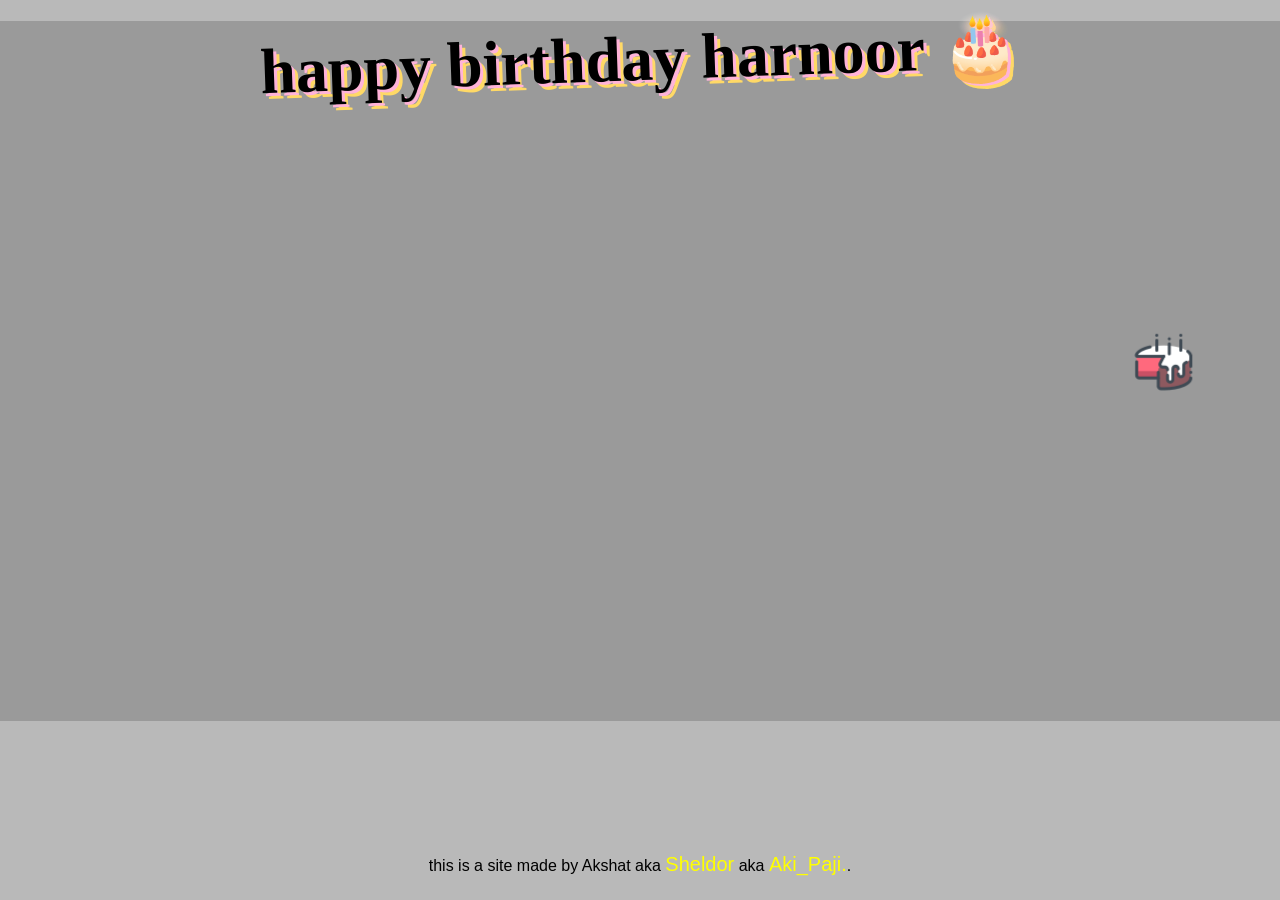
<file: index.html>
<!DOCTYPE html>
<html>

<head>
  <meta charset="utf-8">
  <meta name="viewport" content="width=device-width">
  <title>1</title>

  <link href="style.css" rel="stylesheet">
</head>

<body background="https://media.giphy.com/media/3o6EhOYMhOTANYgHMk/giphy.gif">

  <h1 class="birthday-heading">happy birthday harnoor 🎂</h1>

  <marquee
    direction="down"
    width="100%"
    height="600"
    behavior="alternate"
    scrollamount="15">

    <marquee behavior="alternate">
      <a href="2.html">
        <img src="birthday-cake-icon.png" id="birthday-cake">
      </a>
    </marquee>

  </marquee>

  <footer style="position:fixed; bottom:0; width:100%; text-align:center; padding-bottom:0.5em;">
    <p>
      this is a site made by Akshat aka
      <a href="https://github.com/GreatGSheldor">Sheldor</a>
      aka
      <a href="https://www.instagram.com/akshat_paji/">Aki_Paji.</a>.
    </p>
  </footer>

</body>
</html>
</file>
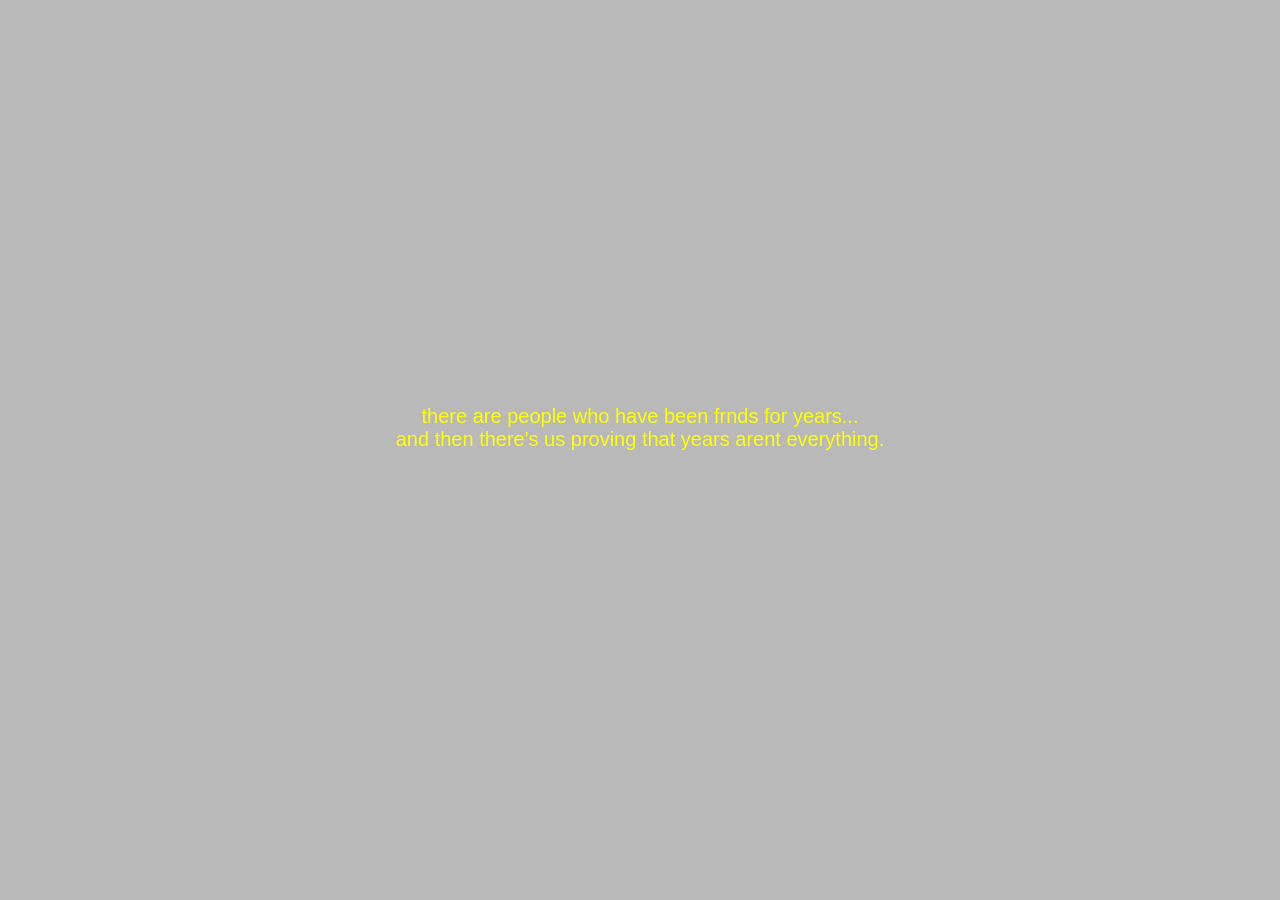
<file: 2.html>
<!DOCTYPE html>
<html lang="en">

<head>
    <meta charset="utf-8" />
    <meta name="viewport" content="width=device-width" />
    <title>2</title>
    <link href="style.css" rel="stylesheet" type="text/css" />
</head>

<body background="https://media.giphy.com/media/3o6EhOYMhOTANYgHMk/giphy.gif">
    <div id="center">
      <a href="3.html">
            <p>there are people who have been frnds for years...
                <br> and then there's us proving that years arent everything.</p>
      </a>
    </div>
</body>

</html>
</file>
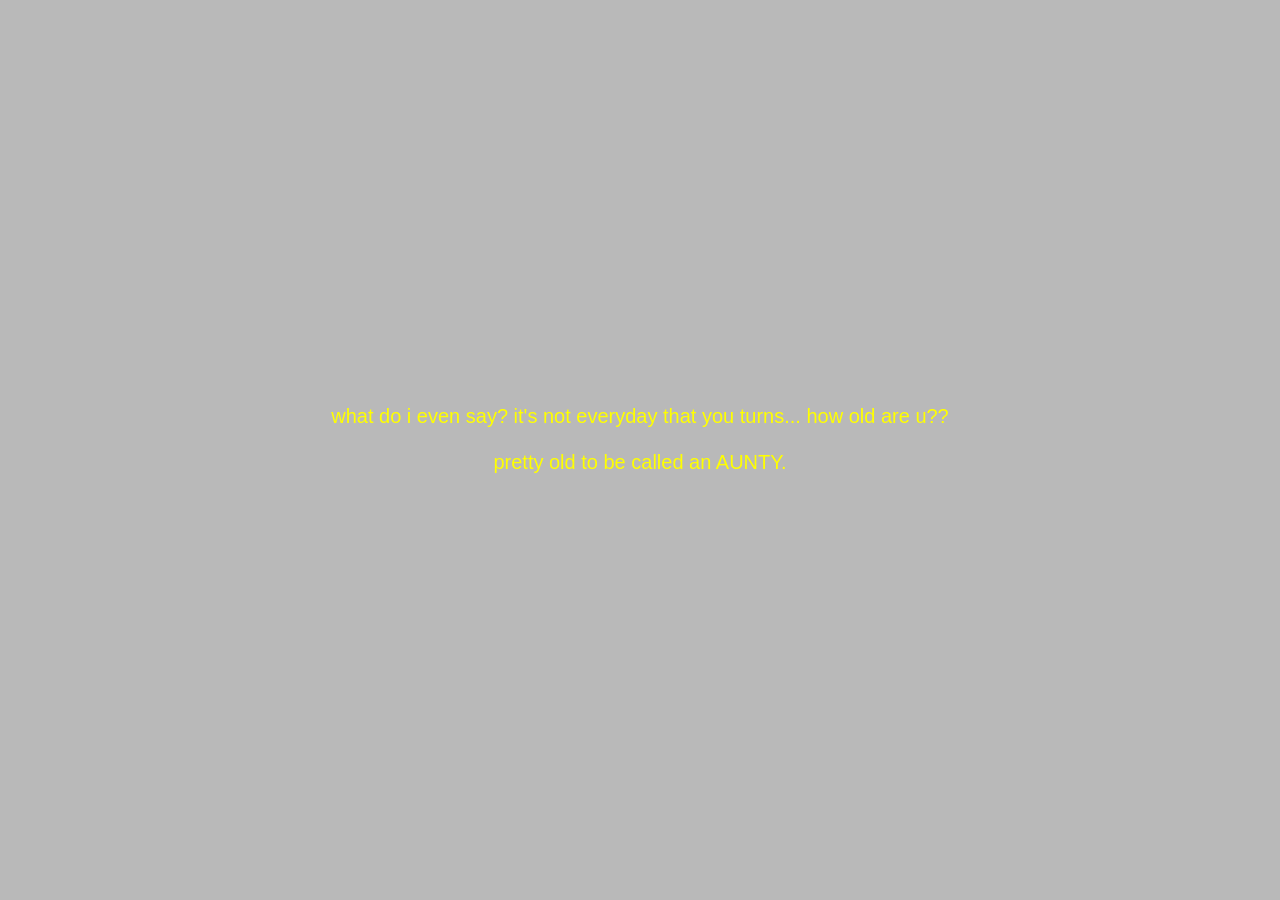
<file: 3.html>
<!DOCTYPE html>
<html lang="en">

<head>
    <meta charset="utf-8" />
    <meta name="viewport" content="width=device-width" />
    <title>3</title>
    <link href="style.css" rel="stylesheet" type="text/css" />
</head>

<body background="https://media.giphy.com/media/3o6EhOYMhOTANYgHMk/giphy.gif">
    <div id="center">
      <a href="4.html">
            <p>what do i even say? it's not everyday that you turns... how old are u?? 
                <br> <br> pretty old to be called an AUNTY.</p>
      </a>
    </div>
</body>

</html>
</file>
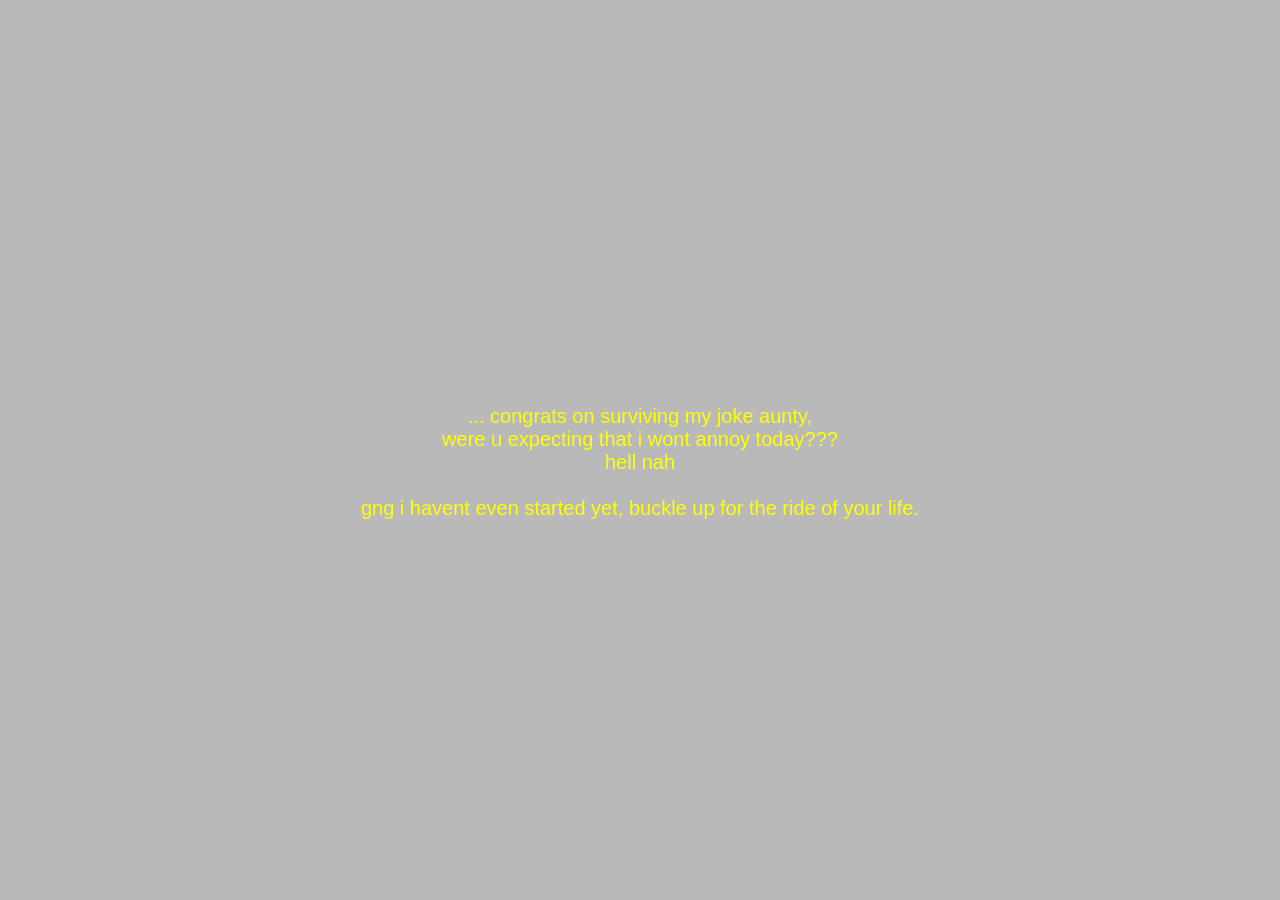
<file: 4.html>
<!DOCTYPE html>
<html lang="en">

<head>
    <meta charset="utf-8" />
    <meta name="viewport" content="width=device-width" />
    <title>4</title>
    <link href="style.css" rel="stylesheet" type="text/css" />
</head>

<body background="https://media.giphy.com/media/3o6EhOYMhOTANYgHMk/giphy.gif">
    <div id="center">
      <a href="5.html">
            <p>... congrats on surviving my joke aunty,
                <br> were u expecting that i wont annoy today???
                <br> hell nah

                <br> <br> gng i havent even started yet, buckle up for the ride of your life.</p>
            </p>
      </a>
    </div>
</body>

</html>
</file>
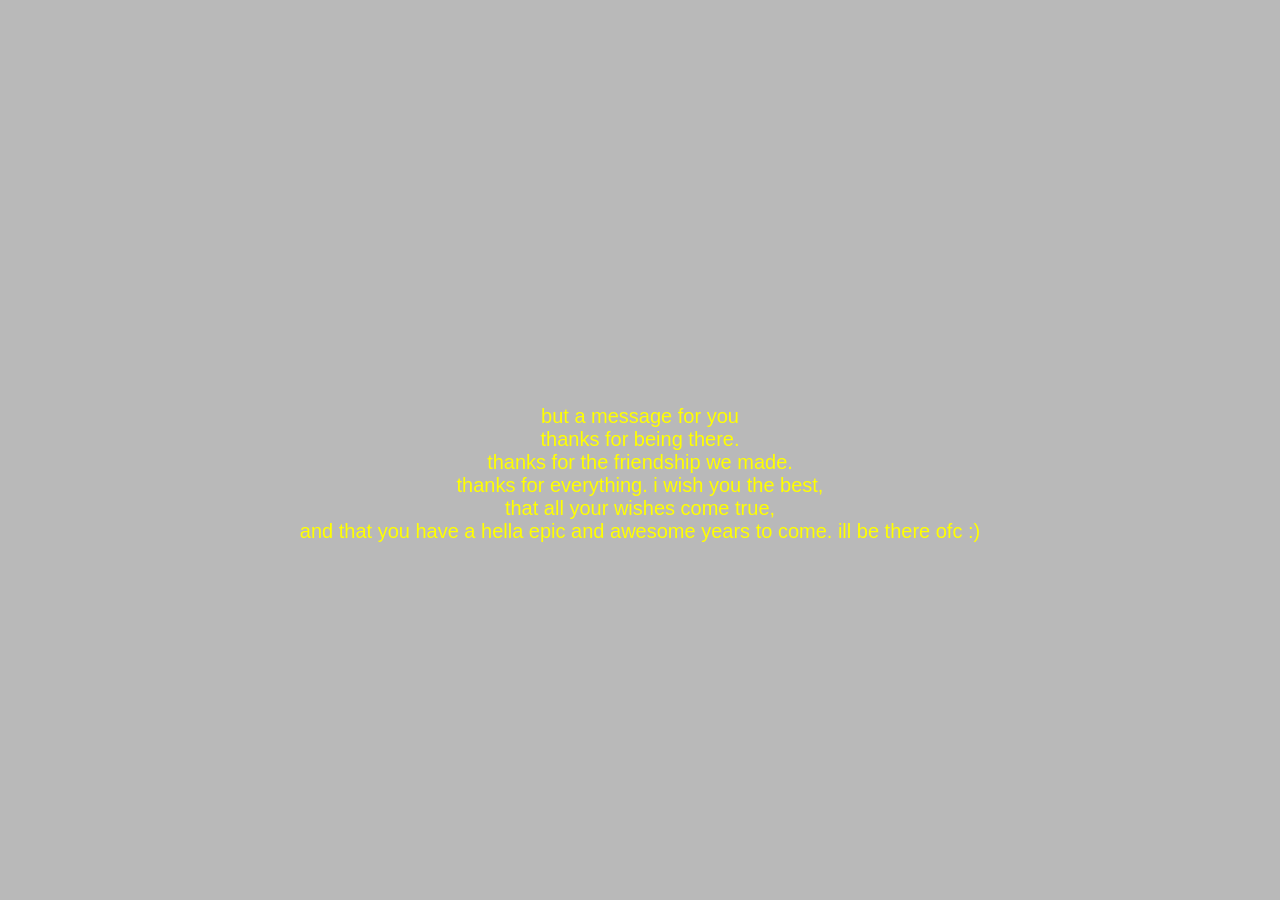
<file: 6.html>
<!DOCTYPE html>
<html lang="en">

<head>
    <meta charset="utf-8" />
    <meta name="viewport" content="width=device-width" />
    <title>6</title>
    <link href="style.css" rel="stylesheet" type="text/css" />
</head>

<body background="https://media.giphy.com/media/3o6EhOYMhOTANYgHMk/giphy.gif">
    <div id="center">
      <a href="7.html">
            <p>but a message for you 
                <br>thanks for being there. <br> thanks for the friendship we made.<br> thanks for everything. i wish you the best,  <br> that all your wishes come true, <br> and that you have a hella epic and awesome years to come. ill be there ofc :)</p>
      </a>
    </div>
</body>

</html>
</file>
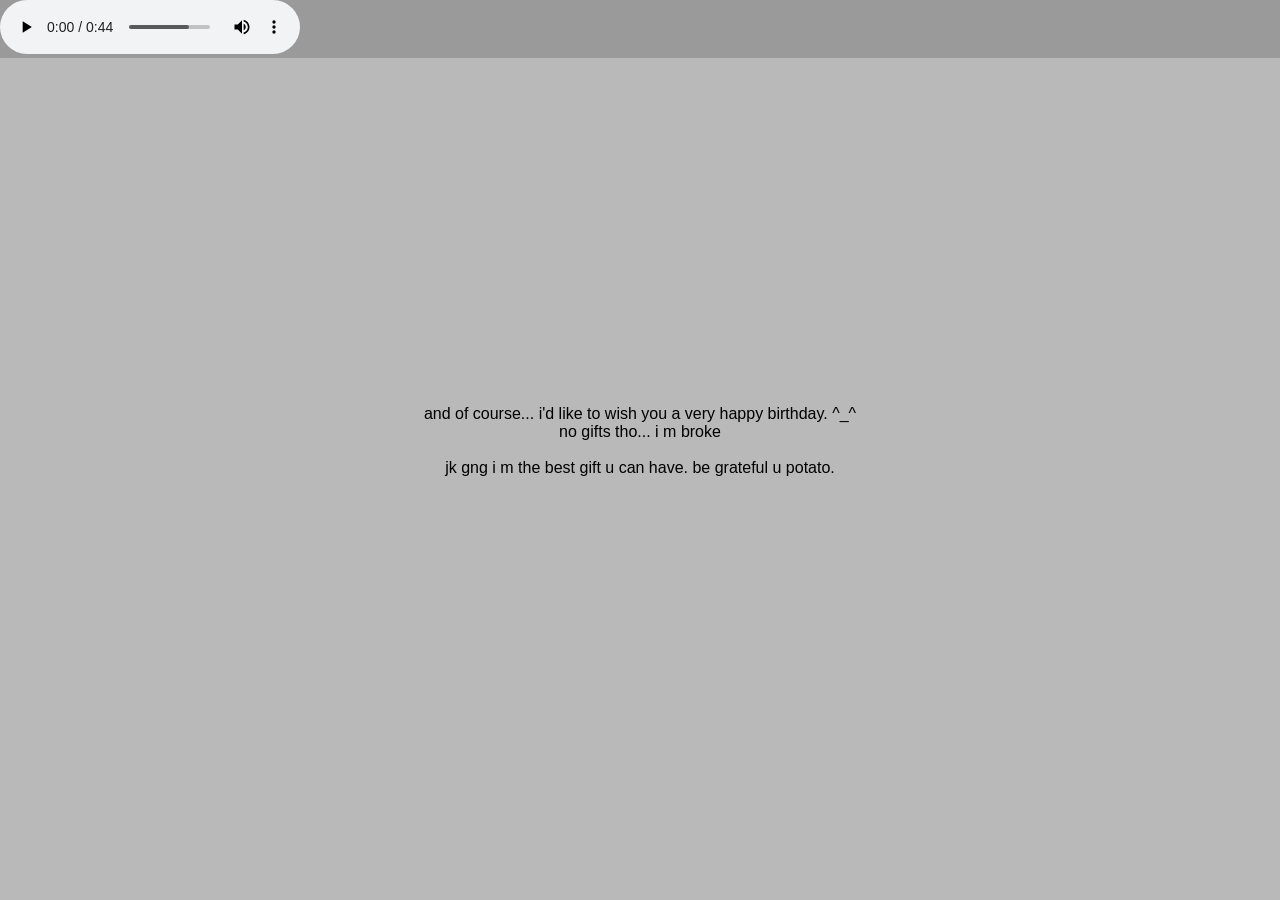
<file: 7.html>
<!DOCTYPE html>
<html lang="en">

<head>
    <meta charset="utf-8" />
    <meta name="viewport" content="width=device-width" />
    <title>7</title>
    <link href="style.css" rel="stylesheet" type="text/css" />
</head>

<body background="https://media.giphy.com/media/3o6EhOYMhOTANYgHMk/giphy.gif">
    <div id="center">
        <p>and of course... i'd like to wish you a very happy birthday. ^_^
            <br> no gifts tho... i m broke
            <br> <br> jk gng i m the best gift u can have. be grateful u potato.
        </p>
    </div>
</body>

<audio controls loop style="top:1%;right:1%;z-index:4">
  <source src="happy-birthday-to-you-piano-version-13976.mp3" type="audio/mpeg">
</audio>

</html>
</file>
<file: style.css>
* {
  font-family: "Helvetica Neue", Helvetica, Arial, sans-serif;
  box-sizing: border-box;
}

[hidden] {
  display: none !important;
}

::selection {
  background: yellow;
}

img:hover {
  animation: shake 0.5s;
  animation-iteration-count: infinite;
  filter: drop-shadow(0 0 0.75rem rgb(255, 225, 0));
  transform: scaleY(0.66) transform-origin; bottom:auto
}

@keyframes shake {
  0% {
      transform: translate(1px, 1px) rotate(0deg);
  }

  10% {
      transform: translate(-1px, -2px) rotate(-1deg);
  }

  20% {
      transform: translate(-3px, 0px) rotate(1deg);
  }

  30% {
      transform: translate(3px, 2px) rotate(0deg);
  }

  40% {
      transform: translate(1px, -1px) rotate(1deg);
  }

  50% {
      transform: translate(-1px, 2px) rotate(-1deg);
  }

  60% {
      transform: translate(-3px, 1px) rotate(0deg);
  }

  70% {
      transform: translate(3px, 1px) rotate(-1deg);
  }

  80% {
      transform: translate(-1px, -1px) rotate(1deg);
  }

  90% {
      transform: translate(1px, 2px) rotate(0deg);
  }

  100% {
      transform: translate(1px, -2px) rotate(-1deg);
  }
}

#center {
  padding: 5vw;
  text-align: center;
  padding-top: 15vh;
  position: fixed;
  width: 80vw;
  top: 30%;
  left: 50%;
  margin-top: -25vh;
  margin-left: -40vw;
}

a {
  font-size: 20px;
  color: yellow;
  text-decoration: none;
}

p {
  margin-top: 25vh;
}

body,
html {
  font-family: "Balloon";
  margin: 0;
  background: url("https://media.giphy.com/media/3o6EhOYMhOTANYgHMk/giphy.gif");
  background-repeat: no-repeat;
  background-size: cover;
  background-position: center;
  background-attachment: fixed;
  background-color: rgba(128, 128, 128, 0.545);
  text-rendering: optimizeLegibility;
  -webkit-font-smoothing: antialiased;
  -moz-osx-font-smoothing: grayscale;
  font-kerning: normal;
  font-feature-settings: "kern";
}


.hoverimage {
  position: absolute;
  display: none;
  top: 1%;
  transform: translate(-50%, -50%);
  left: 50%;
  height: 100vh;
  box-sizing: border-box;
  z-index: 10;
  pointer-events: none;
}
a:hover .hoverimage {
  display: block;
}

#pig {
  width: 15%;
}

.birthday-heading {
  font-family: "Comic Sans MS", "Chalkboard SE", cursive;
  font-size: 4rem;
  text-align: center;

  margin: 21px 0;

  transform: rotate(-2deg);

  text-shadow:
    3px 3px 0 #ffb3d9,
    6px 6px 0 #ffd966;

  animation: wiggle 2s ease-in-out infinite;
}
</file>
